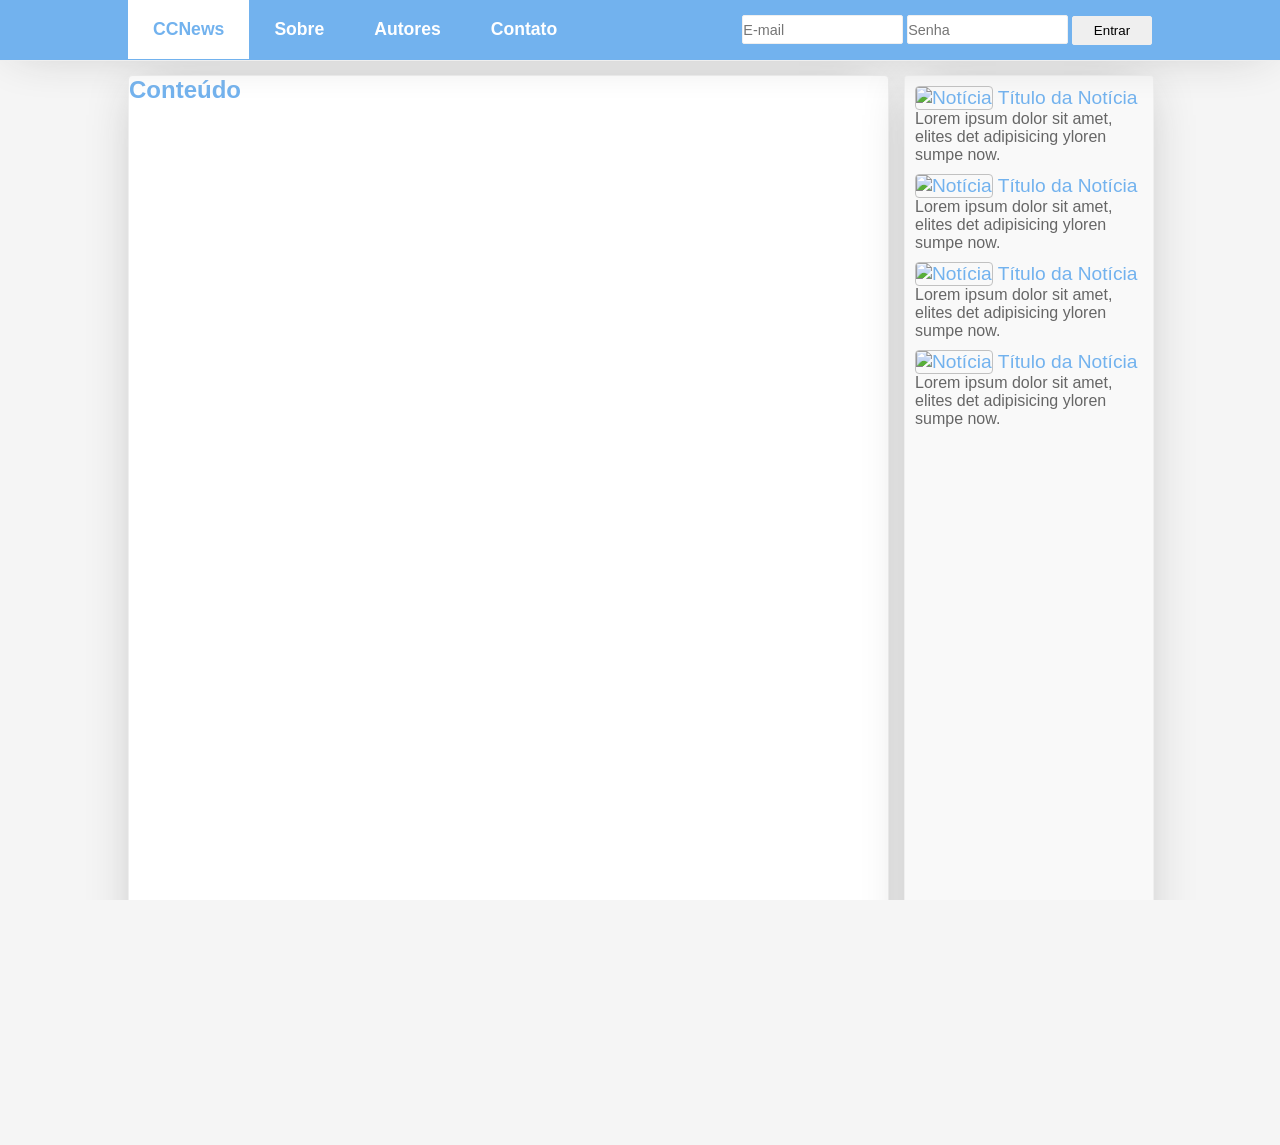
<file: _template.html>
<!DOCTYPE html>
<html>
<head lang="pt-BR">
	<meta charset="UTF-8">
	<link rel="stylesheet" type="text/css" href="css/global.css">
	<link rel="shortcut icon" type="image/png" href="img/icontitle.png">
	<!-- *********************************************** SUBSTITUA ESSA LINHA DE  COMENTARIO PELO SEU ARQUIVO CSS! ********************************************* -->
	<title>Portal de Notícias</title>
</head>
<body>
	<header>
		<!--Não alterar nada dentro dessa tag! -->
		<iframe src="frame/master-page.html"></iframe>
	</header>
	<div id="container-main">
		<section>
			<h1>Conteúdo</h1> <!-- <=================================== O CONTEÚDO DEVE SER INSERIDO AQUI (Dentro de <section></section>)  -->
		</section>
		<aside>
			<!--Não alterar nada dentro dessa tag! -->
			<iframe src="frame/ultimas-noticias.html"></iframe>
		</aside>
	</div> <!--Fim container-main-->
	<footer>
		<!--Não alterar nada dentro dessa tag! -->
		<iframe src="frame/rodape.html"></iframe>
	</footer>
</body>
<!-- Fim do conteúdo -->
</html>
</file>
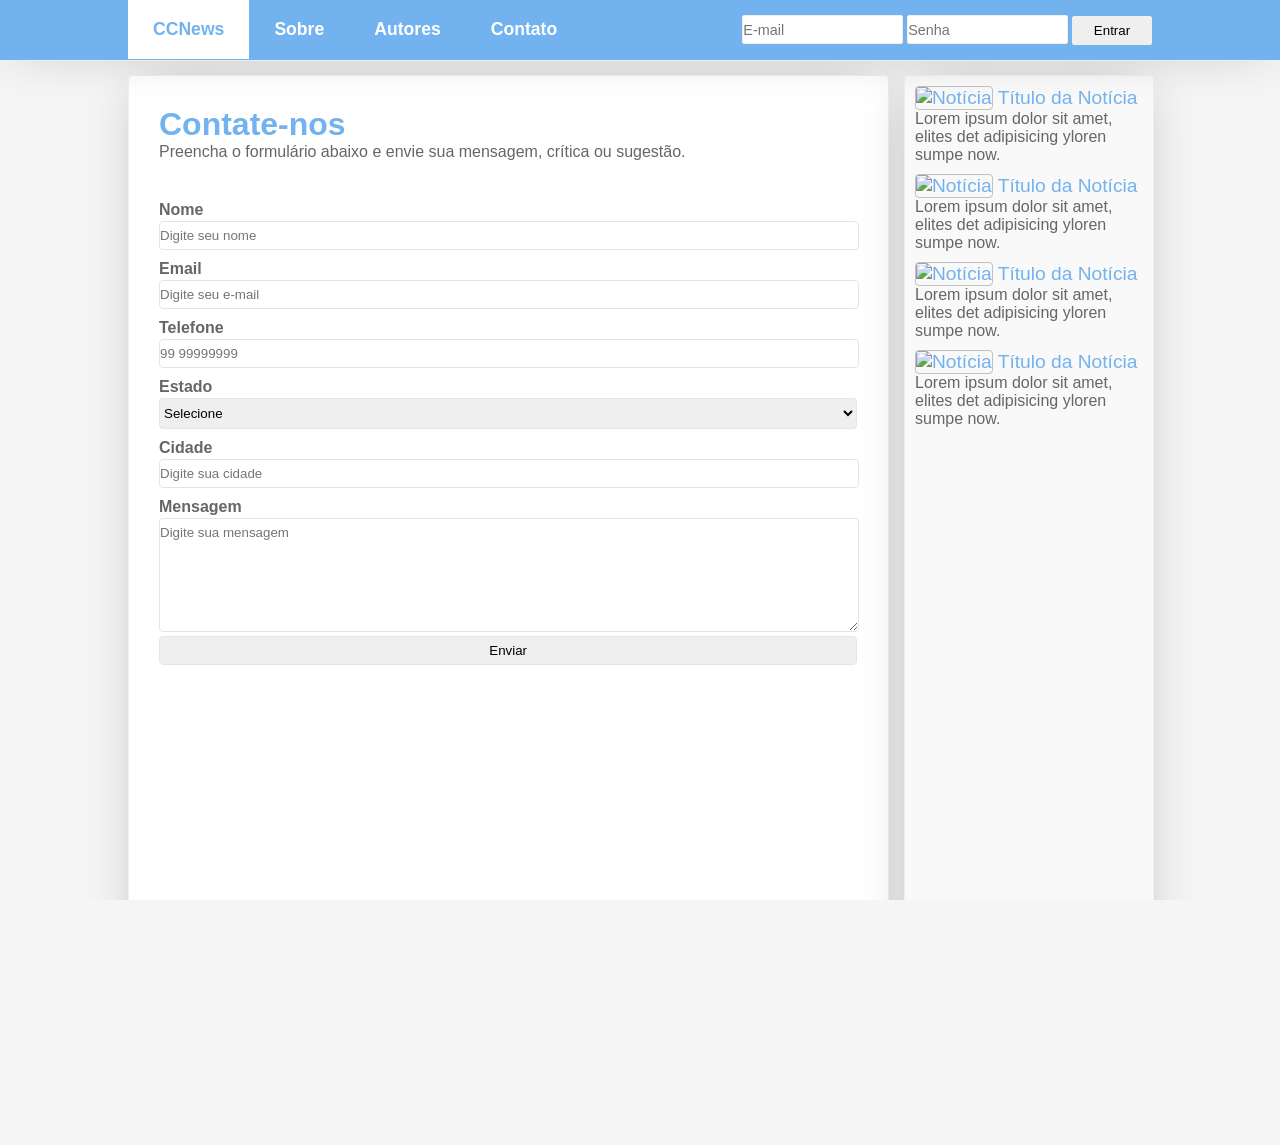
<file: contate-nos.html>
<!DOCTYPE html>
<html lang="pt-BR">
<head>
	<meta charset="UTF-8">
	<link rel="stylesheet" type="text/css" href="css/global.css">
	<link rel="stylesheet" type="text/css" href="css/contate-nos-style.css">
	<link rel="shortcut icon" type="image/png" href="img/icontitle.png">
	<title>CCNews | Contato</title>
</head>
<body>
	<header>
		<iframe src="frame/master-page.html"></iframe>
	</header>
	<div id="container-main">
		<section class="contate-nos">
			<h1>Contate-nos</h1>
			<p>Preencha o formulário abaixo e envie sua mensagem, crítica ou sugestão.</p>
			<div class="formulario">
				<form id="formContato" name="formcontato" method="POST" action="#">
					<fieldset>
						<label for="nome">Nome</label>
						<input type="text" id="nome" name="nome" required autofocus placeholder="Digite seu nome" />
						<label for="email">Email</label>
						<input type="email" id="email" name="email" required placeholder="Digite seu e-mail" />
						<label for="telefone">Telefone</label>
						<input type="tel" id="telefone" name="telefone" pattern="[0-9]{2} [0-9]{4} [0-9]{4}" placeholder="99 99999999" title="Digite o DDD + 8 numeros" />
						<label for="estado">Estado</label>
						<select name="estado" id="estado">
							<option value="Selecione">Selecione</option>
							<option value="Acre">Acre</option>
							<option value="Alagoas">Alagoas</option>
							<option value="Amapá">Amapá</option>
							<option value="Amazonas">Amazonas</option>
							<option value="Bahia">Bahia</option>
							<option value="Ceará">Ceará</option>
							<option value="Distrito Federal">Distrito Federal</option>
							<option value="Espírito Santo">Espírito Santo</option>
							<option value="Goiás">Goiás</option>
							<option value="Maranhão">Maranhão</option>
							<option value="Mato Grosso">Mato Grosso</option>
							<option value="Mato Grosso do Sul">Mato Grosso do Sul</option>
							<option value="Minas Gerais">Minas Gerais</option>
							<option value="Pará">Pará</option>
							<option value="Paraíba">Paraíba</option>
							<option value="Paraná">Paraná</option>
							<option value="Pernambuco">Pernambuco</option>
							<option value="Piauí">Piauí</option>
							<option value="Rio de Janeiro">Rio de Janeiro</option>
							<option value="Rio Grande do Norte">Rio Grande do Norte</option>
							<option value="Rio Grande do Sul">Rio Grande do Sul</option>
							<option value="Rondônia">Rondônia</option>
							<option value="Roraima">Roraima</option>
							<option value="Santa Catarina">Santa Catarina</option>
							<option value="São Paulo">São Paulo</option>
							<option value="Sergipe">Sergipe</option>
							<option value="Tocantins">Tocantins</option></select>
						<label for="cidade">Cidade</label>
						<input type="text" id="cidade" name="cidade" required placeholder="Digite sua cidade" />
						<label for="mensagem">Mensagem</label>
						<textarea rows="4" cols="50" id="mensagem" name="mensagem" required placeholder="Digite sua mensagem"></textarea>
						<input type="submit" id="btnEnviar" name="enviar" value="Enviar"/>
					</fieldset>
				</form>
			</div>
		</section>
		<aside>
			<!--Não alterar nada dentro dessa tag! -->
			<iframe src="frame/ultimas-noticias.html"></iframe>
		</aside>
	</div> <!--Fim container-main-->
	
	<footer>
		<!--Não alterar nada dentro dessa tag! -->
		<iframe src="frame/rodape.html"></iframe>
	</footer>
	
</body>

</html>
</file>
<file: css/global.css>
/*****************************/
					/* Global                    */
					/*****************************/
					*{
						margin: 0;
						padding: 0;
						font-family: sans-serif, arial;
					}

					html, body {
					   height: 100%;
					   overflow: auto;
					   background-color: #f5f5f5;
					}

					iframe{
						border: none;
					}

					iframe::-webkit-scrollbar {  
					    display: none;
					}

					h1,h2,h3,h4,h5,h6{
						color: #72b2ee;
					}

					p{
						font-weight: 200;
					}

					a{
						text-decoration: none;
					}

					a:hover{
						text-decoration: underline;
					}

					nav a:hover{
						text-decoration: none;
					}

					img{
						border: 1px solid #c1c1c1;
						border-radius: 4px;
						-moz-border-radius: 4px;
						-webkit-border-radius: 4px;
					}

					img:hover{
						border: 1px solid #a1a1a1;
					}

					.clear-left{
						clear: left;
					}

					.clear-right{
						clear: right;
					}

					.float-left{
						float: left;
					}

					.float-right{
						float: right;
					}

					.row-for-float{
						overflow: hidden;
					}

					.clearfix {
						display: inline-block;
					}
					 
					.clearfix:after {
						content: ' ';
						display: block;
						height: 0;
						clear: both;
						font-size: 0;
						visibility: hidden;
					}

					/************************************/
					/* img-rounded   					*/
					/************************************/
					.img-rounded {
						border-radius: 80px;
						-webkit-border-radius: 80px;
						-moz-border-radius: 80px;
					}

					/*****************************/
					/* Header                    */
					/*****************************/
					header{
						width: 100%;
						height: 60px;
						position: fixed;
					}

					header iframe{
						width: 100%;
						height: 60px;

						border-bottom: 1px solid #efefef;

						box-shadow: 0px 0px 50px -15px #b1b1b1;
					   	-webkit-box-shadow: 0px 0px 50px -15px #b1b1b1;
					   	-moz-box-shadow: 0px 0px 50px -15px #b1b1b1;
					}

					/*****************************/
					/* #container-main           */
					/*****************************/
					#container-main{
						width: 80%;
						margin: auto;
						height: auto;
						position: center;

						display: -webkit-box;
						display: -moz-box;           
						display: -ms-flexbox;
						display: -webkit-flex;
						display: flex;			
					}

					/*****************************/
					/* section                   */
					/*****************************/
					section{
						width: 75%;
						margin-top: 75px;

						border: 1px solid #efefef;
						-webkit-border-radius: 4px;
						-moz-border-radius: 4px;
						border-radius: 4px;

						box-shadow: 0px 0px 50px -15px #b1b1b1;
					   	-webkit-box-shadow: 0px 0px 50px -15px #b1b1b1;
					   	-moz-box-shadow: 0px 0px 50px -15px #b1b1b1;

					   	background: #ffffff;
					}

					/*****************************/
					/* aside                     */
					/*****************************/
					aside{
						width: 24.5%;
						height: 900px;
						margin-top: 75px;		
						margin-left: 15px;	
					}

					aside iframe{
						width: 100%;
						height: 900px;

						border: 1px solid #efefef;
						-webkit-border-radius: 4px;
						-moz-border-radius: 4px;
						border-radius: 4px;

						box-shadow: 0px 0px 50px -15px #b1b1b1;
					   	-webkit-box-shadow: 0px 0px 50px -15px #b1b1b1;
					   	-moz-box-shadow: 0px 0px 50px -15px #b1b1b1;

					   	background: #ffffff;
					}

					/*****************************/
					/* footer                    */
					/*****************************/
					footer{
						clear: both;
						margin-top: 15px;
						
						background: #72b2ee;
					}

					footer iframe{
						width: 100%;	

						border-top: 1px solid #efefef;

						box-shadow: 0px 0px 50px -15px #b1b1b1;
					   	-webkit-box-shadow: 0px 0px 50px -15px #b1b1b1;
					   	-moz-box-shadow: 0px 0px 50px -15px #b1b1b1;
					}

					/*****************************/
					/* Input                     */
					/*****************************/
					input[type=text], 
					input[type=password], 
					textarea {  
						outline: none;
					  	border: 1px solid #efefef;
					  	-webkit-transition: all 0.30s ease-in-out;
					  	-moz-transition: all 0.30s ease-in-out;
					  	-ms-transition: all 0.30s ease-in-out;
					  	-o-transition: all 0.30s ease-in-out;
					}

					/*****************************/
					/* .formulario               */
					/*****************************/
					.formulario{
						width: 92%;
						margin-left: 30px;
						display: inline-block;
					}

					.formulario fieldset{
						border: 0px solid #ffffff;
					}

					.formulario fieldset label{
						font-weight: bold;
						display: block;
						margin: 10px 0px 2px 0px;
					}

					.formulario fieldset input,
					.formulario fieldset select,
					.formulario fieldset textarea{
						width: 100%;
						padding: 6px 0px 6px 0px;
						
						border-radius: 4px;
						-moz-border-radius: 4px;
						-webkit-border-radius: 4px;
						border: solid 1px #E5E5E5;
					}

					.formulario fieldset textarea{	
						height: 100px;
					}

					/*****************************/
					/* .btn-form                 */
					/*****************************/
					.btn-form{
						width: 100%;
						height: 2.2em;
						margin-top: 5px;
						color: #ffffff;
						background-color: #72b2ee;
					}

					.btn-form:hover{
						cursor: pointer;
						border: 1px solid #a1a1a1;
					}

					/*****************************/
					/* Dashboard                 */
					/*****************************/
					#menu-dashboard{
						width: 18%;
						height: 900px;
						margin-top: 60px;	
					}

					#menu-dashboard iframe{
						width: 100%;
						height: 100%;
					}

					#container-dashboard{
						width: 82%;
						margin-top: 60px;
					}

					#footer-dashboard iframe{
						margin-top: 0px;
					}
</file>
<file: css/contate-nos-style.css>
/*****************************/
					/* #Contate-nos              */
					/*****************************/
					section{
						color: #666;
						font-size: 1em;
					}

					h1{
						font-size: 2em;
						margin: 30px 0px 0px 30px;
					}

					p{
						margin: 0px 0px 30px 30px;	
					}
</file>
